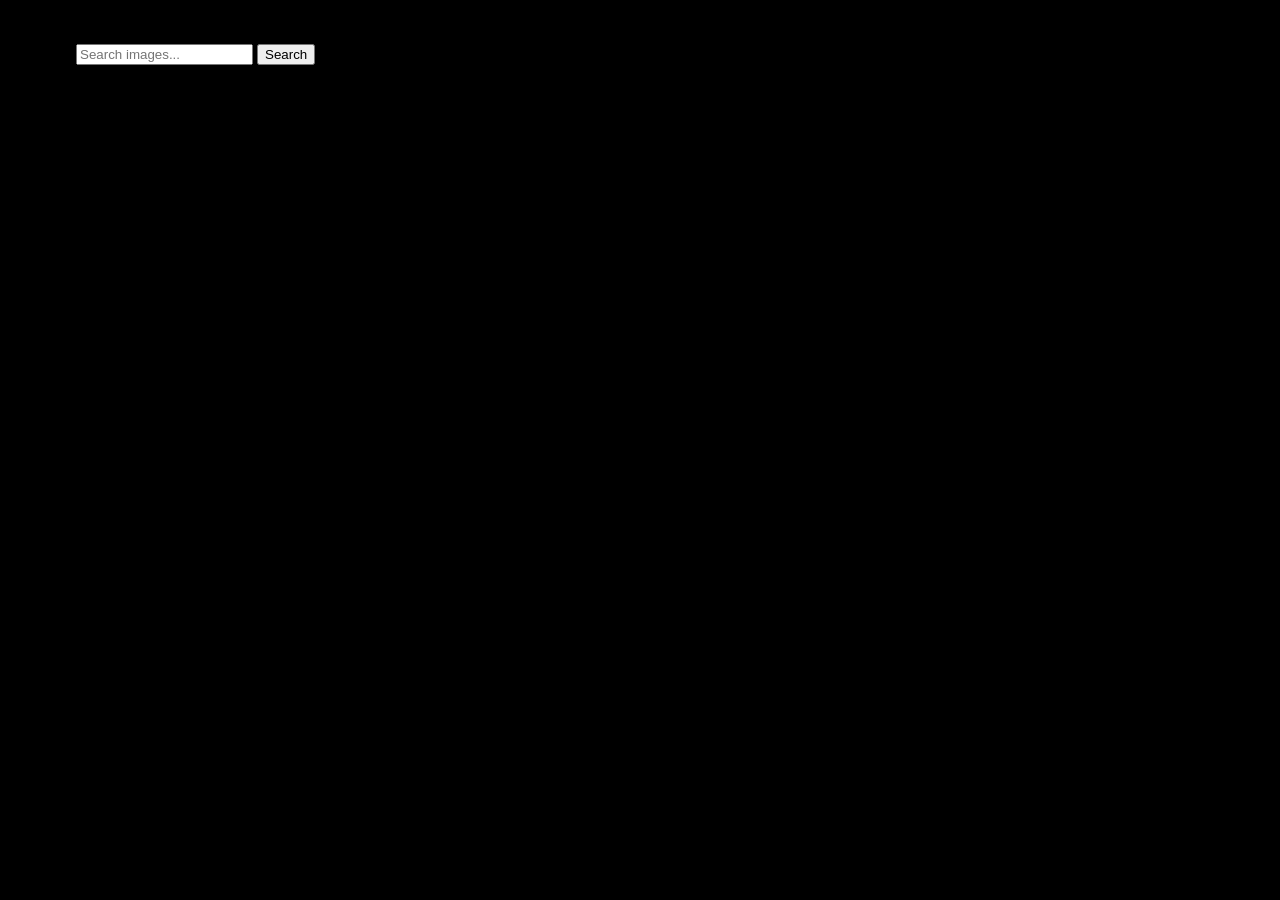
<file: src/index.html>
<!DOCTYPE html>
<html lang="en">
  <head>
    <meta charset="UTF-8" />
    <link rel="icon" type="image/svg+xml" href="/favicon.svg" />
    <meta name="viewport" content="width=device-width, initial-scale=1.0" />
    <title>Vanilla App Template</title>
    <link rel="stylesheet" href="./css/styles.css" />
  </head>
  <body>
  
    <main>
      <div class="container">
      <form class="form">
  <label>
    <input type="text" name="search-text" placeholder="Search images..." required>
  </label>
  <button type="submit">Search</button>
</form>
<span class="loader is-hidden ">Loading images... pleas wait</span>
<ul class="gallery"></ul>
</div>
    </main>

    <script type="module" src="./main.js"></script>
  </body>
</html>
</file>
<file: src/css/styles.css>
body {
  background-color: black;
}
.container {
  position: relative;
  width: 1128px;
  padding: 36px 0;
  margin: 0 auto;
}

ul {
padding: 0;
margin: 0;
}

.form {
  margin: 0 auto 32px;
}

.gallery {
  display: flex;
  list-style: none;
  gap: 24px;
flex-wrap: wrap;
}

.gallery-item {
  background-color: #fff;
  width: 360px;

}

img {
  object-fit: cover;
}

.descriprion {
  display: flex;
  list-style: none;
  gap: 28px;
  justify-content: space-between;
    padding: 8px;
}

.descriprion li {
  display: flex;
  flex-direction: column;
}

.loader {
  color: #fff;
}

.loader.is-hidden {
display: none;
}

/*.loader {
  --color-1: #fff;
  --color-2: #ff3d00;
  --size: 1px;

  width: calc(48 * var(--size));
  height: calc(48 * var(--size));
  border: calc(5 * var(--size)) solid var(--color-1);
  border-bottom-color: var(--color-2);
  border-radius: 50%;
  display: inline-block;
  box-sizing: border-box;
  animation: rotation 1s linear infinite;
}

@keyframes rotation {
  0% {
    transform: rotate(0deg);
  }
  100% {
    transform: rotate(360deg);
  }
} */
</file>
